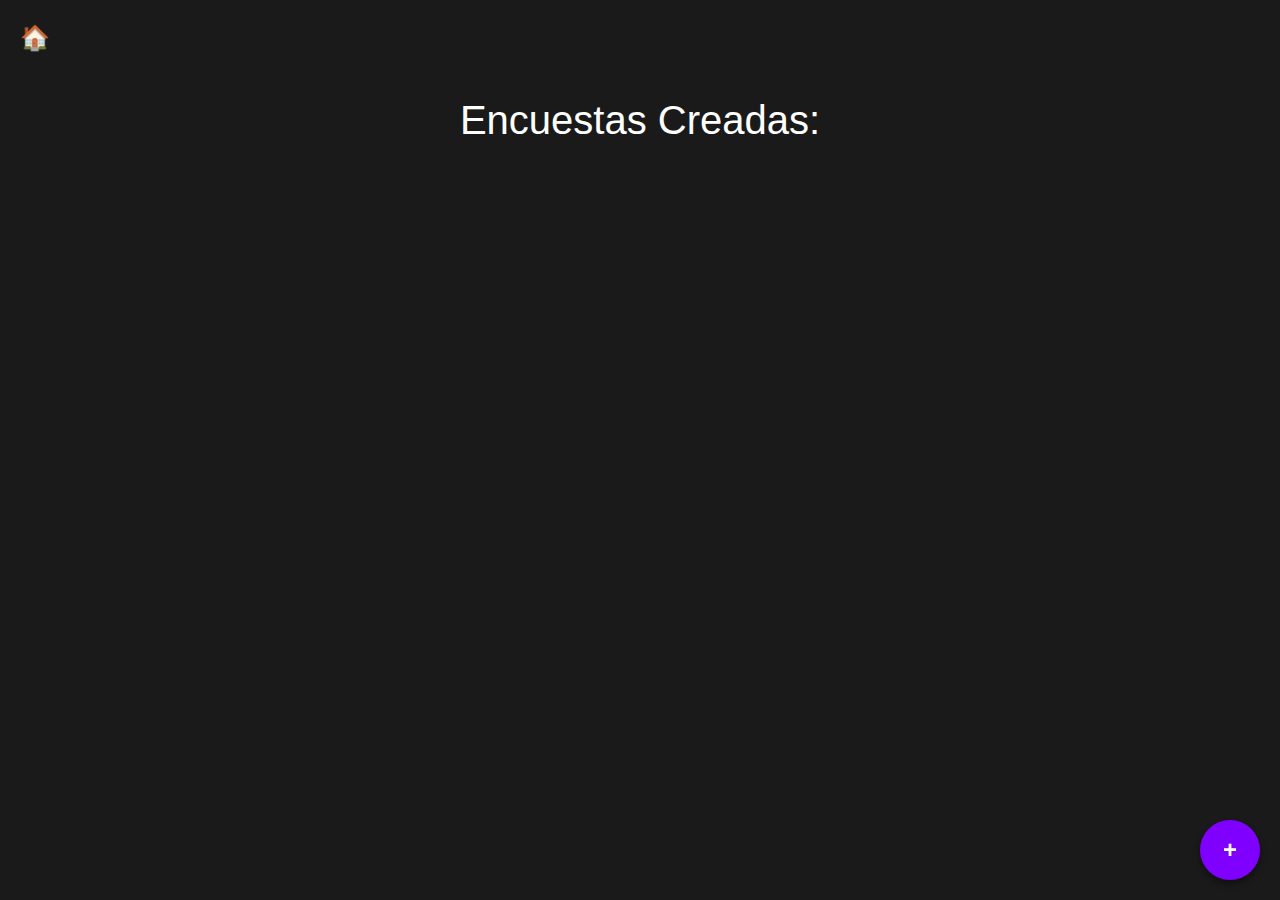
<file: index.html>
<!DOCTYPE html>
<html lang="es">
<head>
    <link rel="icon" href="descarga.jpeg" type="image/x-icon">
    <meta charset="UTF-8">
    <meta name="viewport" content="width=device-width, initial-scale=1.0">
    <title>Encuestas</title>
    <link href="https://cdn.jsdelivr.net/npm/bootstrap@5.3.2/dist/css/bootstrap.min.css" rel="stylesheet">
    <link rel="stylesheet" href="css/styles.css">
</head>
<body>
    <main> 
        <h1 class="wer">Encuestas Creadas:</h1>
        <div class="encuestas"></div>
        <button class="agregar" id="btnAbrirModal">+</button>
    </main>

    <div class="modal" id="modal">
        <div class="modal-content">
            <span class="cerrar" id="btnCerrarModal">&times;</span>
            <h2>Nueva Encuesta</h2>
            <input type="text" id="nombreEncuesta" placeholder="Nombre de la encuesta">
            <hr>
            <div id="preguntasContainer"></div>
            <button id="agregarPregunta">Agregar Pregunta</button>
            <button id="guardarEncuesta">Guardar Encuesta</button>
        </div>
    </div>

    <script src="https://cdn.jsdelivr.net/npm/bootstrap@5.3.2/dist/js/bootstrap.bundle.min.js"></script>
    <script src="js/script.js"></script>
</body>
</html>
</file>
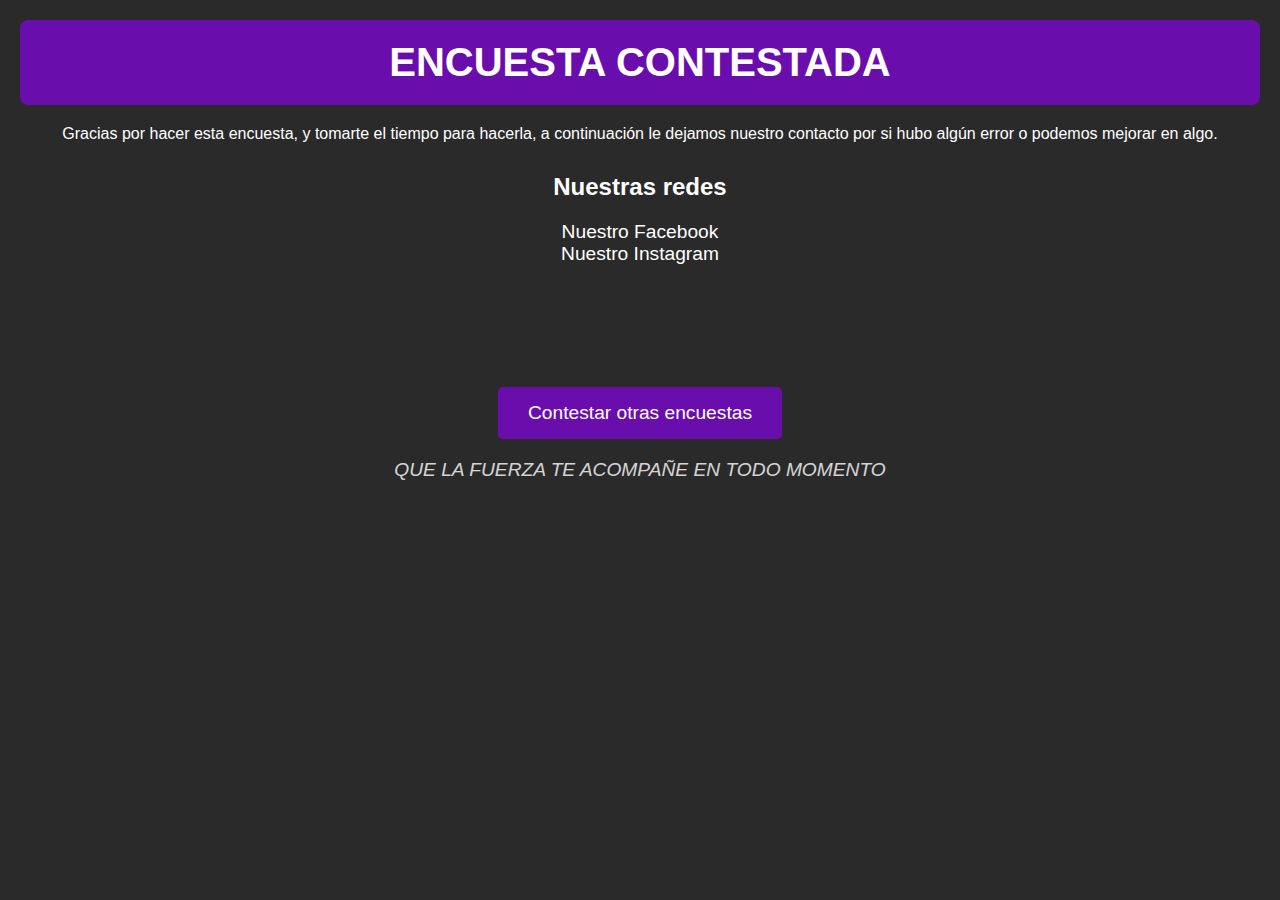
<file: encuestacon.html>
<!DOCTYPE html>
<html lang="en">
<head>
    <meta charset="UTF-8">
    <link rel="icon" href="descarga.jpeg" type="image/x-icon">
    <meta name="viewport" content="width=device-width, initial-scale=1.0">
    <link rel="stylesheet" href="css/asd.css">
    <title>Encuesta Contestada</title>
</head>
<body>
    <div class="container">
        <header>
            <h1>ENCUESTA CONTESTADA</h1>
        </header>
        
        <section class="content">
            <p>Gracias por hacer esta encuesta, y tomarte el tiempo para hacerla, a continuación le dejamos nuestro contacto por si hubo algún error o podemos mejorar en algo.</p>
        </section>

        <section class="social-media">
            <h2>Nuestras redes</h2>
            <a href="https://www.facebook.com/adair.mendozahernandez.1" class="social-link">Nuestro Facebook</a><br>
            <a href="https://www.instagram.com/dante_ed3012/profilecard/?igsh=MWY5cXVINTRxZTh3NA==" class="social-link">Nuestro Instagram</a><br><br><br><br><br>
        </section>

        <footer>
            <center>
                <button class="bi"><a href="encuestado.html">Contestar otras encuestas</a></button>
                <p class="sw">QUE LA FUERZA TE ACOMPAÑE EN TODO MOMENTO</p>
            </center>
        </footer>
    </div>
</body>
</html>
</file>
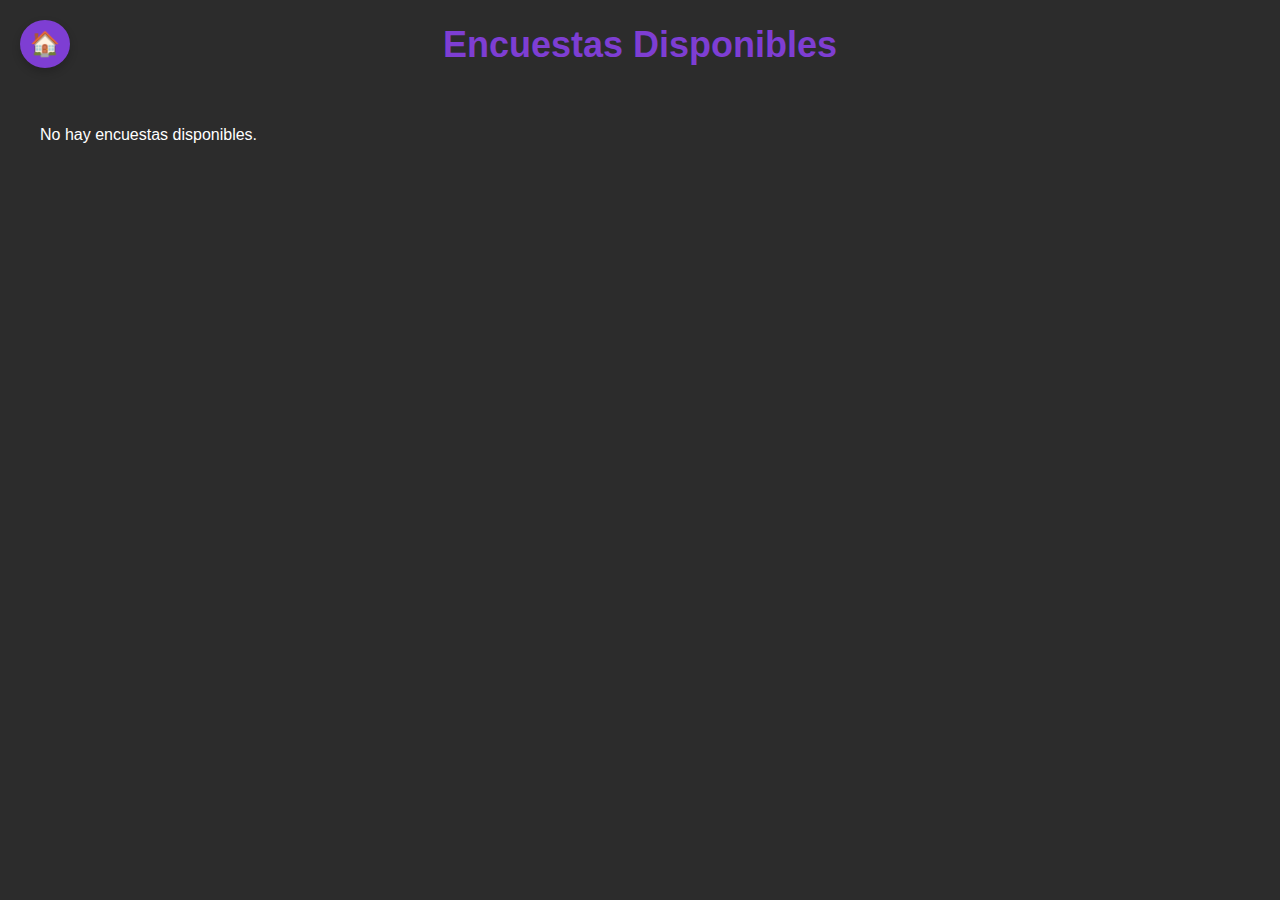
<file: encuestado.html>
<!DOCTYPE html>
<html lang="es">
<head>
    <meta charset="UTF-8">
    <meta name="viewport" content="width=device-width, initial-scale=1.0">
    <title>Contestar Encuestas</title>

    <link rel="stylesheet" href="css/Estilos_encues.css">
    
    <script defer src="js/contestar_encuestas.js"></script>
</head>
<body>
    <button class="wsa" id="crearBotonHome"><a href="inicio.html">🏠</a></button>
    
    <header>
        <h1>Encuestas Disponibles</h1>
    </header>

    <main class="encuestas-container"></main>
</body>
</html>
</file>
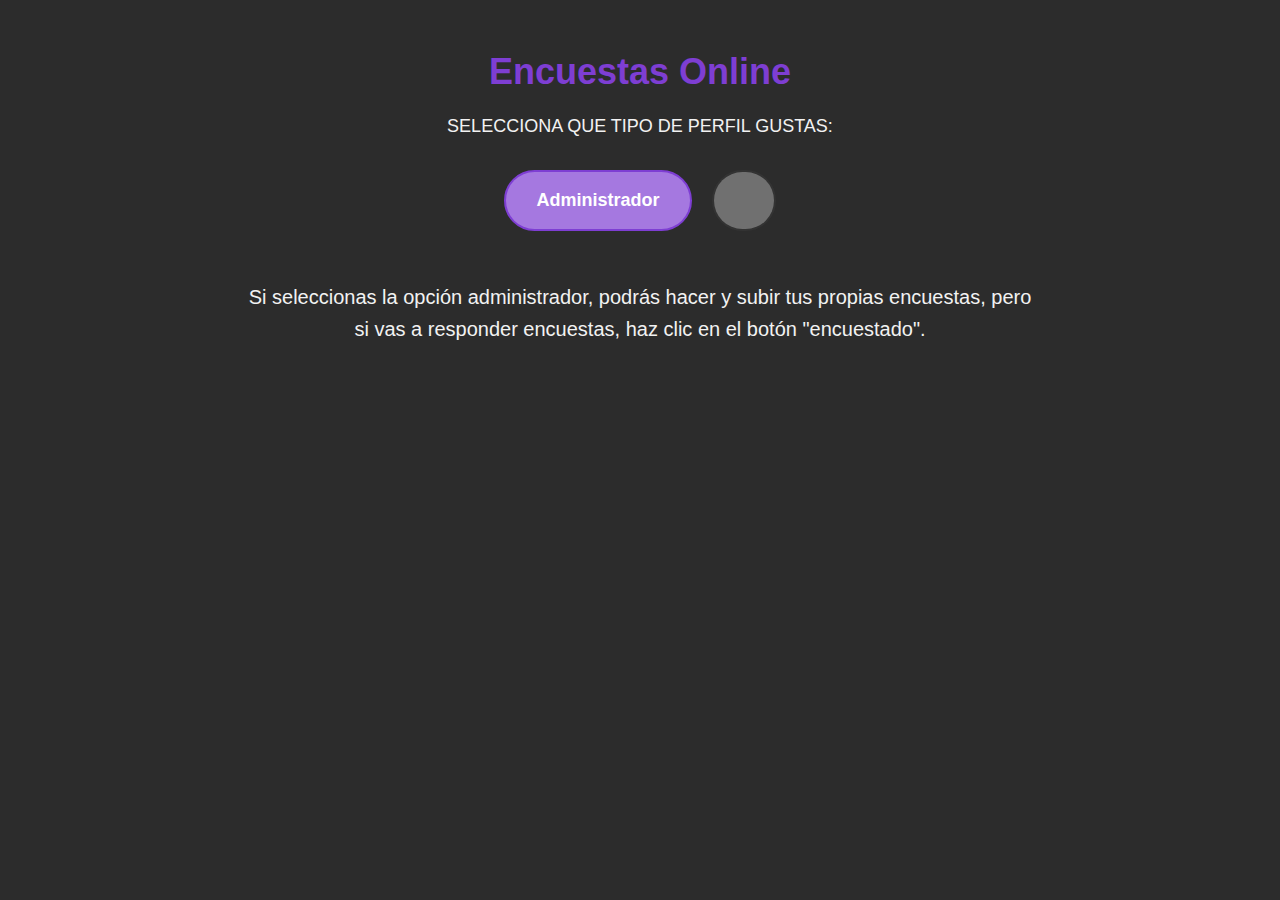
<file: inicio.html>
<!DOCTYPE html>
<html lang="en">
<head>
  <link rel="icon" href="descarga.jpeg" type="image/x-icon">
    <meta charset="UTF-8">
    <meta name="viewport" content="width=device-width, initial-scale=1.0">
    <title>Inicio de sesion</title>
  
    <link href="https://cdn.jsdelivr.net/npm/bootstrap@5.3.2/dist/css/bootstrap.min.css" rel="stylesheet">
    <link rel="stylesheet" href="css/Estilos.css">
</head>
<body>
  <div class="container">
    <center><h1 class="titulo">Encuestas Online</h1></center>
    <center><p class="descripcion">SELECCIONA QUE TIPO DE PERFIL GUSTAS:</p></center>
    <div class="buttons-container">
      <button class="perfil admin"><a href="index.html">Administrador</a></button>
      <button class="perfil usuario"><a href="encuestado.html"></a></button>
    </div>
  </div>
  
  <center>
    <h3 class="informacion">
      Si seleccionas la opción administrador, podrás hacer y subir tus propias encuestas, pero si vas a responder encuestas, haz clic en el botón "encuestado".
    </h3>
  </center> 
</body>
</html>
</file>
<file: css/styles.css>
body {
    font-family: 'Arial', sans-serif;
    margin: 0;
    padding: 0;
    background-color: #1a1a1a; 
    color: #ffffff;
    transition: background-color 0.5s ease, color 0.5s ease;
}

header {
    display: flex;
    align-items: center;
    justify-content: center;
    padding: 20px;
    background-color: #4b0082;
    color: #ffffff;
    font-size: 24px;
    text-transform: uppercase;
    font-weight: bold;
    box-shadow: 0px 4px 6px rgba(0, 0, 0, 0.4);
    transition: background-color 0.5s ease;
}

main {
    padding: 20px;
    text-align: center;
}

.encuestas {
    display: flex;
    justify-content: center;
    flex-wrap: wrap;
    gap: 20px;
    padding: 20px;
}

.encuesta {
    padding: 15px;
    background-color: #4b0082; 
    color: #e0e0e0; 
    border-radius: 8px;
    box-shadow: 0px 4px 8px rgba(0, 0, 0, 0.4);
    text-align: left;
    width: 250px;
    transition: transform 0.3s ease, box-shadow 0.3s ease, background-color 0.3s ease;
    cursor: pointer;
}

.encuesta:hover {
    transform: translateY(-10px) scale(1.05); 
    box-shadow: 0px 8px 16px rgba(0, 0, 0, 0.6);
    background-color: #5c0da6;
}

button {
    padding: 10px;
    border: none;
    border-radius: 5px;
    background-color: #8000ff;
    color: #ffffff;
    font-weight: bold;
    cursor: pointer;
    transition: background-color 0.3s ease, transform 0.3s ease;
}

button:hover {
    background-color: #a64dff;
    transform: scale(1.1);
}

.agregar {
    position: fixed;
    bottom: 20px;
    right: 20px;
    background-color: #8000ff;
    color: white;
    font-size: 24px;
    width: 60px;
    height: 60px;
    border-radius: 50%;
    display: flex;
    align-items: center;
    justify-content: center;
    box-shadow: 0px 4px 6px rgba(0, 0, 0, 0.4);
    transition: transform 0.3s ease, box-shadow 0.3s ease;
}

.agregar:hover {
    transform: scale(1.2);
    box-shadow: 0px 8px 12px rgba(0, 0, 0, 0.6);
}

.modal {
    display: none;
    position: fixed;
    z-index: 1000;
    top: 0;
    left: 0;
    width: 100%;
    height: 100%;
    background-color: rgba(0, 0, 0, 0.8);
    justify-content: center;
    align-items: center;
    animation: fadeIn 0.5s ease;
}

.modal-content {
    background-color: #2d0a4b; 
    color: #ffffff;
    padding: 20px;
    border-radius: 10px;
    width: 400px;
    max-height: 80vh;
    overflow-y: auto;
    box-shadow: 0px 6px 12px rgba(0, 0, 0, 0.6);
    animation: scaleUp 0.4s ease;
}

.cerrar {
    position: absolute;
    top: 10px;
    right: 10px;
    font-size: 24px;
    color: #ffffff;
    cursor: pointer;
    transition: color 0.3s ease, transform 0.3s ease;
}

.cerrar:hover {
    color: #a64dff;
    transform: rotate(90deg); 
}

#nombreEncuesta {
    width: 100%;
    padding: 10px;
    margin: 10px 0;
    border: none;
    border-radius: 5px;
    background-color: #3a1652;
    color: #ffffff;
    transition: background-color 0.3s ease, color 0.3s ease;
}

#nombreEncuesta:focus {
    background-color: #4b0082;
    color: #ffffff;
    outline: none;
    box-shadow: 0px 0px 5px #a64dff;
}

.borrarRespuesta, .borrarPregunta {
    margin-top: 10px; 
    background-color: #6a1b9a;
    color: #ffffff;
    padding: 8px;
    border-radius: 5px;
    cursor: pointer;
    border: none;
    transition: background-color 0.3s ease, transform 0.3s ease;
}

.borrarRespuesta:hover, .borrarPregunta:hover {
    background-color: #9c4dcc; 
    transform: scale(1.1);
}

@keyframes fadeIn {
    from {
        opacity: 0;
    }
    to {
        opacity: 1;
    }
}

@keyframes scaleUp {
    from {
        transform: scale(0.9);
    }
    to {
        transform: scale(1);
    }
}
#agregarPregunta {
    margin: 20px 0; 
    padding: 10px;
    border: none;
    border-radius: 5px;
    background-color: #8000ff;
    color: #ffffff;
    font-weight: bold;
    cursor: pointer;
    transition: background-color 0.3s ease, transform 0.3s ease;
}

#agregarPregunta:hover {
    background-color: #a64dff;
    transform: scale(1.05);
}
</file>
<file: css/asd.css>
body {
    font-family: 'Arial', sans-serif;
    background-color: #2a2a2a;
    color: #fff;
    margin: 0;
    padding: 0;
}

.container {
    padding: 20px;
}

header {
    text-align: center;
    background-color: #6a0dad;
    padding: 20px;
    border-radius: 8px;
}

h1 {
    margin: 0;
    font-size: 2.5em;
    color: #fff;
}

.content {
    margin-top: 20px;
    text-align: center;
}

.social-media {
    text-align: center;
    margin-top: 30px;
}

.social-link {
    color: #fff;
    text-decoration: none;
    font-size: 1.2em;
    margin: 10px;
    transition: color 0.3s ease;
}

.social-link:hover {
    color: #6a0dad;
}

footer {
    margin-top: 50px;
    text-align: center;
}

footer button {
    background-color: #6a0dad;
    color: white;
    padding: 15px 30px;
    font-size: 1.2em;
    border-radius: 5px;
    border: none;
    cursor: pointer;
    transition: background-color 0.3s ease, transform 0.2s ease;
}

footer button:hover {
    background-color: #9b2d97;
    transform: translateY(-3px);
}

footer p.sw {
    font-size: 1.2em;
    margin-top: 20px;
    color: #fff;
    font-style: italic;
    opacity: 0.8;
}

footer button a {
    text-decoration: none;
    color: white;
}

body {
    animation: fadeIn 2s ease-in-out;
}

@keyframes fadeIn {
    0% {
        opacity: 0;
    }
    100% {
        opacity: 1;
    }
}
</file>
<file: css/Estilos_encues.css>
body {
    font-family: Arial, sans-serif;
    background-color: #2c2c2c;
    color: #fff;
    margin: 0;
    padding: 0;
    transition: background-color 0.3s ease-in-out;
}

header {
    text-align: center;
    margin: 30px 0;
}

h1 {
    color: #7e3ed3;
    font-size: 36px;
    font-weight: 700;
    transition: color 0.3s ease;
}

button.wsa {
    position: absolute;
    top: 20px;
    left: 20px;
    padding: 10px;
    background-color: #7e3ed3; 
    color: white;
    border: none;
    font-size: 24px;
    border-radius: 50%;
    cursor: pointer;
    box-shadow: 0 4px 8px rgba(0, 0, 0, 0.2);
    transition: background-color 0.3s ease, transform 0.3s ease;
}

button.wsa:hover {
    background-color: #5d1aa6;
    transform: scale(1.1); 
}

button.wsa a {
    color: white;
    text-decoration: none;
    font-size: 24px;
}

main.encuestas-container {
    display: grid;
    grid-template-columns: repeat(auto-fill, minmax(200px, 1fr));
    gap: 20px;
    padding: 20px;
    margin: 0 auto;
    max-width: 1200px;
}

.encuesta-item {
    background-color: #333;
    padding: 20px;
    border-radius: 8px;
    text-align: center;
    box-shadow: 0 4px 8px rgba(0, 0, 0, 0.3);
    transition: transform 0.3s ease, box-shadow 0.3s ease;
}

.encuesta-item:hover {
    transform: translateY(-5px);
    box-shadow: 0 6px 12px rgba(0, 0, 0, 0.4);
}

.encuesta-item h3 {
    color: #fff;
    font-size: 20px;
    margin-bottom: 10px;
}

body:hover {
    background-color: #222;
}

h1:hover {
    color: #5d1aa6; 
}
body {
    font-family: Arial, sans-serif;
    background-color: #2c2c2c;
    color: #fff;
    margin: 0;
    padding: 0;
    transition: background-color 0.3s ease-in-out;
}

h1, h2, h3 {
    color: #7e3ed3; 
}

button, .contestar, #enviarRespuestas {
    background-color: #7e3ed3;
    border: none;
    padding: 10px 20px;
    color: white;
    font-size: 16px;
    border-radius: 5px;
    cursor: pointer;
    transition: background-color 0.3s ease, transform 0.3s ease;
}

button:hover, .contestar:hover, #enviarRespuestas:hover {
    background-color: #5d1aa6;
    transform: scale(1.05);
}

header {
    text-align: center;
    margin: 20px;
}

main.encuestas-container {
    display: grid;
    grid-template-columns: repeat(auto-fill, minmax(200px, 1fr));
    gap: 20px;
    padding: 20px;
    margin: 0 auto;
    max-width: 1200px;
}

.encuesta {
    background-color: #333;
    padding: 20px;
    border-radius: 10px;
    box-shadow: 0 4px 8px rgba(0, 0, 0, 0.3);
    transition: transform 0.3s ease, box-shadow 0.3s ease;
}

.encuesta:hover {
    transform: translateY(-5px);
    box-shadow: 0 6px 12px rgba(0, 0, 0, 0.4);
}

.encuesta h2 {
    font-size: 24px;
    margin-bottom: 15px;
}

.formulario-encuesta {
    background-color: #333;
    padding: 20px;
    border-radius: 10px;
    box-shadow: 0 4px 8px rgba(0, 0, 0, 0.2);
    max-width: 600px;
    margin: 50px auto;
    color: #fff;
}

.pregunta {
    margin-bottom: 15px;
}

.opcion {
    margin-bottom: 10px;
}

input[type="text"], input[type="email"], input[type="tel"] {
    width: 100%;
    padding: 10px;
    margin: 10px 0;
    border-radius: 5px;
    border: 1px solid #ccc;
    background-color: #444;
    color: #fff;
}

input[type="text"]:focus, input[type="email"]:focus, input[type="tel"]:focus {
    border-color: #7e3ed3;
    outline: none;
}

input[type="text"], input[type="email"], input[type="tel"] {
    transition: background-color 0.3s ease, border-color 0.3s ease;
}

a {
    color: white;
    text-decoration: none;
}

input[type="radio"] {
    margin-right: 10px;
    transition: transform 0.3s ease;
}

input[type="radio"]:hover {
    transform: scale(1.1);
}
</file>
<file: css/Estilos.css>
body {
  font-family: Arial, sans-serif;
  background-color: #2c2c2c;
  color: #fff;
  margin: 0;
  padding: 0;
  transition: background-color 0.3s ease-in-out;
}

h1.titulo {
  color: #7e3ed3;
  font-size: 36px;
  margin-top: 50px;
  font-weight: 700;
  transition: color 0.3s ease;
}

p.descripcion {
  color: #f2f2f2;
  font-size: 18px;
  margin: 20px 0;
  transition: color 0.3s ease;
}

.buttons-container {
  display: flex;
  justify-content: center;
  margin-top: 20px;
}

button.perfil {
  padding: 15px 30px;
  border: 2px solid transparent;
  border-radius: 50px;
  font-size: 18px;
  cursor: pointer;
  margin: 10px;
  color: #fff;
  background-color: #7e3ed3;
  text-decoration: none;
  position: relative;
  overflow: hidden;
  transition: all 0.4s ease;
  font-weight: bold;
}

button.perfil::after {
  content: "";
  position: absolute;
  top: 50%;
  left: 50%;
  width: 300%;
  height: 300%;
  background-color: rgba(255, 255, 255, 0.3);
  transition: all 0.6s ease;
  border-radius: 50%;
  transform: translate(-50%, -50%);
  z-index: 0;
}

button.perfil:hover::after {
  width: 0;
  height: 0;
}

button.perfil:hover {
  color: #fff;
  background-color: #5d1aa6;
  transform: scale(1.05);
}

button.admin {
  background-color: #7e3ed3;
  border: 2px solid #7e3ed3;
}

button.admin:hover {
  background-color: #5d1aa6;
  border-color: #5d1aa6;
  transform: translateY(-5px);
}

button.usuario {
  background-color: #333;
  border: 2px solid #333;
}

button.usuario:hover {
  background-color: #555;
  border-color: #555;
  transform: translateY(-5px);
}

button a {
  color: #fff;
  text-decoration: none;
}

h3.informacion {
  color: #f2f2f2;
  font-size: 20px;
  max-width: 800px;
  margin: 40px auto;
  line-height: 1.6;
  font-weight: 500;
}

body:hover {
  background-color: #222;
}
</file>
